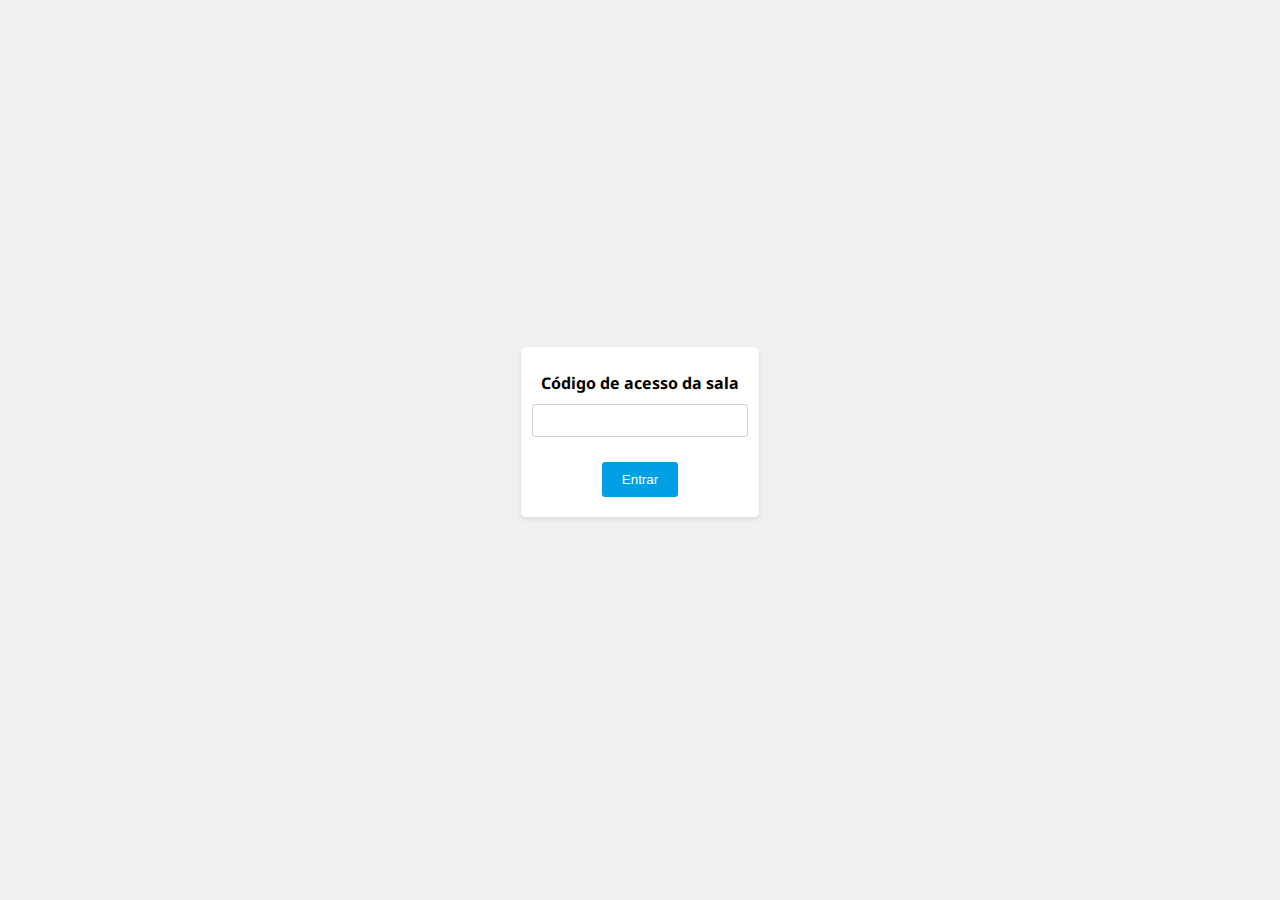
<file: index.html>
<!DOCTYPE html>
<html lang="pt-BR">
<head>
    <meta charset="UTF-8">
    <meta name="viewport" content="width=device-width, initial-scale=1.75">
    <title>Suporte TI</title>
    <link rel="shortcut icon" href="images/favicon.png" type="image/x-icon">
    <link rel="stylesheet" href="css/indexStyle.css">
</head>
<body>
    <!--Criando topo do site-->
    <div id="conteinertop">
        <h2 id="sala">texto_base</h2>
        <h1>Selecione seu problema</h1>
    </div>

    <hr>

    <!--Botões-->
    <div class="container">
        <button class="pbtn" id="som" onclick="enviarProblema('Som')">Som</button>
        <button class="pbtn" id="video" onclick="enviarProblema('Vídeo')">Vídeo</button>
        <button class="pbtn" id="projeção" onclick="enviarProblema('Projeção')">Projeção</button>
        <button class="pbtn" id="zoom" onclick="enviarProblema('Zoom')">Zoom</button>
        <button class="pbtn" id="outros" onclick="enviarProblema('Outros')">Outros</button>
        <button class="pbtn" id="duvidas" onclick="enviarProblema('Dúvidas')">Dúvidas</button>
    </div>

    <!-- Criando Pop-Up -->
    <div id="popup">
        <img src="images/Check.png" alt="">
        <h2>Problema registrado!</h2>
        <p>Problema registrado com sucesso! Alguém da nossa equipe irá na sua sala em até 5min.</p>
        <button id="btnpopup" onclick="fecharPopup()">Ok</button>
    </div>

    <div id="contador">
        <p id="textoContador">Você pode chamar a TI novamente em: 10min</p>
    </div>

    <!--Imagem-->
    <img src="images/institutojef.png" alt="logoInstituto" id="logojef">
    
    <!--Adicionando SCRIPT-->
    <script src="js/indexScript.js"></script>
</body>
</html>
</file>
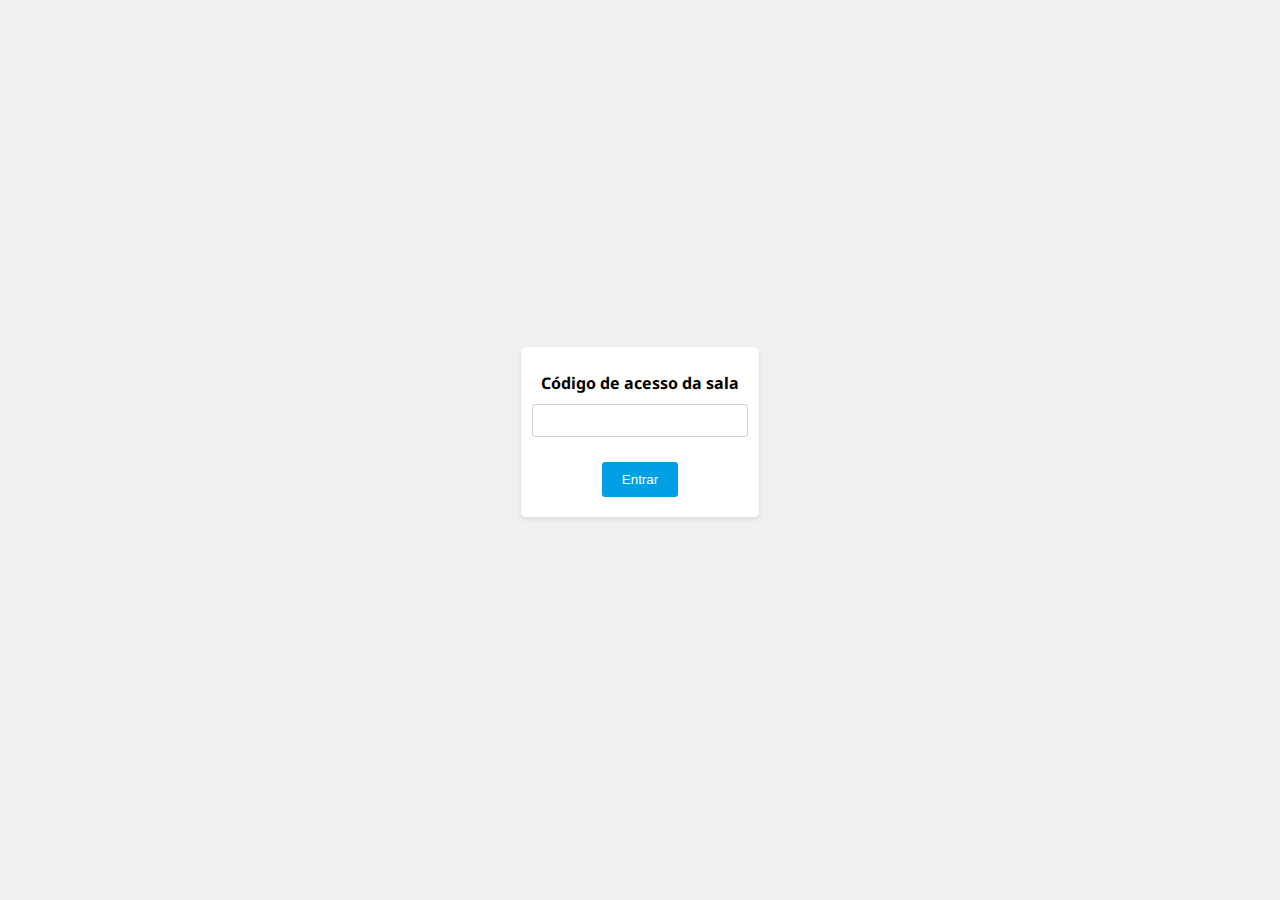
<file: login.html>
<!DOCTYPE html>
<html lang="en">
<head>
    <meta charset="UTF-8">
    <meta name="viewport" content="width=device-width, initial-scale=1.0">
    <title>Login</title>
    <link rel="stylesheet" href="css/loginStyle.css">
</head>
<body>
    <form action="#">
        
        <!-- Area para o usuario digitar o código da sala -->
        <div id="loginArea">
            <p>Código de acesso da sala</p>
            <input type="password" id="acesscode">
        </div>

        <!-- Botão para enviar -->
        <button type="submit" id="subLogin">Entrar</button>
    </form>

    <!-- Importando o Script -->
    <script src="js/loginScript.js"></script>
</body>
</html>
</file>
<file: css/indexStyle.css>
/* Importando fonte Inter */
@import url('https://fonts.googleapis.com/css2?family=Inter&display=swap');

body {
    font-family: 'Inter', sans-serif;
    background-image: url('../images/fundo.png');
    background-position: center;
    background-size: cover;
    padding: 0;
    margin: 0;
    box-sizing: border-box;
    overflow: hidden;
    /* display: flex; */
    flex-direction: column;
}

h1 {
    display: flex;
    justify-content: center;
    text-align: center;
    color: #FFF;
    font-size: 28px;
    margin-bottom: 20px;
}

hr {
    border: none;
    border-top: 2px solid #ccc;
    margin-block: 30px;
    width: 300px;
}

#logojef{
    position: absolute;
    width: 20%;
    bottom: 10px;
    left: 40%;
    z-index: -1;
}


/* Botões de criar problema */
/* .pbtn {
    font-family: "Arial", sans-serif;
    font-weight: bold;
    font-size: 180%;
    border: 2px solid #fff;
    width: 30%;
    height: 7rem; 
    border-radius: 10px;
    background-color: #002ad8;
    color: white;
    margin: 5%;
    cursor: pointer;
    transition: background-color 0.3s ease; 
}*/

.pbtn {
    font-family: "Arial", sans-serif;
    font-weight: bold;
    font-size: 1.2rem;
    border: 2px solid #fff;
    /* width: 300px;
    height: 100px; */
    border-radius: 10px;
    background-color: #002ad8;
    color: white;
    margin: 2%;
    cursor: pointer;
    transition: background-color 0.3s ease; 
}

.pbtn a {
    color: white;
    text-decoration: none;
    display: flex;
    align-items: center;
    justify-content: center;
    height: 100%;
}

.pbtn:hover {
    background-color: #00137c;
}

/* Container contendo a exibição da sala e 'Selecione seu problema' */
.container{
    justify-content: center;
    display: grid;
    grid-template-columns: repeat(3,25%);  /* 3 columns */
    grid-template-rows: repeat(2,100%); /* 3 rows  */
    grid-gap:40% 5%;
    /* justify-content: center;
    align-items: center;
    flex-wrap: wrap; */
    /* margin-inline: 10rem;
    margin-block: 1rem 2rem; */
    /* width: 100%; */
}

.containertop{
    display: flex;
    align-items: center;
    flex-direction: column;
    /* position: absolute;
    top: 110px;
    width: 100%; */
}

.column{
    flex-direction: column;
}

#sala{
    /* display: flex;
    border-radius: 15px;
    text-align: left;*/
    background-color: #002ad8;
    border: 1.5px solid #fff;
    width: 15%; 
    padding: 0.5rem 1rem;
    margin: 1rem;
    color: #fff;
    border-radius: 10px;
    font-size: 1.2em;
}

/* Contador */
#contador{
    position: absolute;
    bottom: 0px;
}
#contador p{
    display: none;
    font-size: 1em;
    color: #fff;
    font-weight: bold;
}

/* Pop-Up */
#popup{
    width: 30%;
    
    background: #fff;
    border-radius: 6px;
    position: absolute;
    top: 50%;
    left: 50%; 
    transform: translate(-50%, -50%) ;
    text-align: center;
    /* padding: 0 30px 30px; */
    color: #333;
    display: none;
    transition: transform 0.4s, top 0,4s;
    animation: popupAnimation 0.4s cubic-bezier(0.25, 0.46, 0.45, 0.94);
}

@keyframes popupAnimation {
    0% {
      opacity: 0;
      transform: translate(-50%, -50%) scale(0.1);
    }
    100% {
      opacity: 1;
      transform: translate(-50%, -50%) scale(1);
    }
}

#popup img {
    width: 20px;
    margin-top: -10%; 
    border-radius: 10px;
    box-shadow: 0 2px 5px rgba(0, 0, 0, 0.2);
}

#popup h2{
    font-size: 1.2rem;
}


#popup button{
    width: 100%;
    margin-top: 10px;
    padding: 10px 0;
    background-color: #009fe3;
    color: #fff;
    border: 0;
    outline: none;
    font-size: 18px;
    border-radius: 4px;
    cursor: pointer;
    box-shadow: 0 5px 5px rgba(0, 0, 0, 0.2);

} 

/* @media (max-width: 1250px){
    #contador{
        display: none;
    } 
} */
/* tablet  */
@media (max-width: 768px){
    /* .pbtn{
        font-size: 100%;
        width: 40%;
        height: 5rem; 
    } */
    #sala{
        text-align: center;
        width: 160px;
        margin-top: 2rem;
        border: 1.5px solid #fff;
        font-size: 15px;
        height: 15px;
    }

    
    /* img{
        margin-top: 10px;
        width: 35%;
        height: 35%;
    } */
    h1{
        margin-top: 2rem;
        font-size: 23px
    }
    hr{
        border-top: 1px solid #fff;
    }
    /* .container{
        margin-bottom: 0rem;
        margin-inline: 4rem;
    } */
}
</file>
<file: css/loginStyle.css>
@import url('https://fonts.googleapis.com/css2?family=Noto+Sans:wght@400&display=swap');

body {
  display: flex;
  justify-content: center;
  align-items: center;
  height: 96vh;
  margin: 0;
  background-color: #f0f0f0;
  font-family: 'Noto Sans', sans-serif;
}

form {
  background-color: #fff;
  padding: 20px;
  border-radius: 5px;
  box-shadow: 0 2px 5px rgba(0, 0, 0, 0.1);
  display: flex;
  flex-direction: column;
  align-items: center;
}

#loginArea {
  display: flex;
  flex-direction: column;
  align-items: center;
  margin-bottom: 20px;
}

p {
  margin: 5px 0;
  font-weight: bold;
}

input {
  padding: 8px;
  margin: 5px 0;
  border: 1px solid #ccc;
  border-radius: 3px;
  width: 100%;
  max-width: 300px; /* Limita a largura dos inputs */
}

button {
  padding: 10px 20px;
  background-color: #009fe3;
  color: #fff;
  border: none;
  border-radius: 3px;
  cursor: pointer;
}
button:hover{
    background-color: #00137c;
}
</file>
